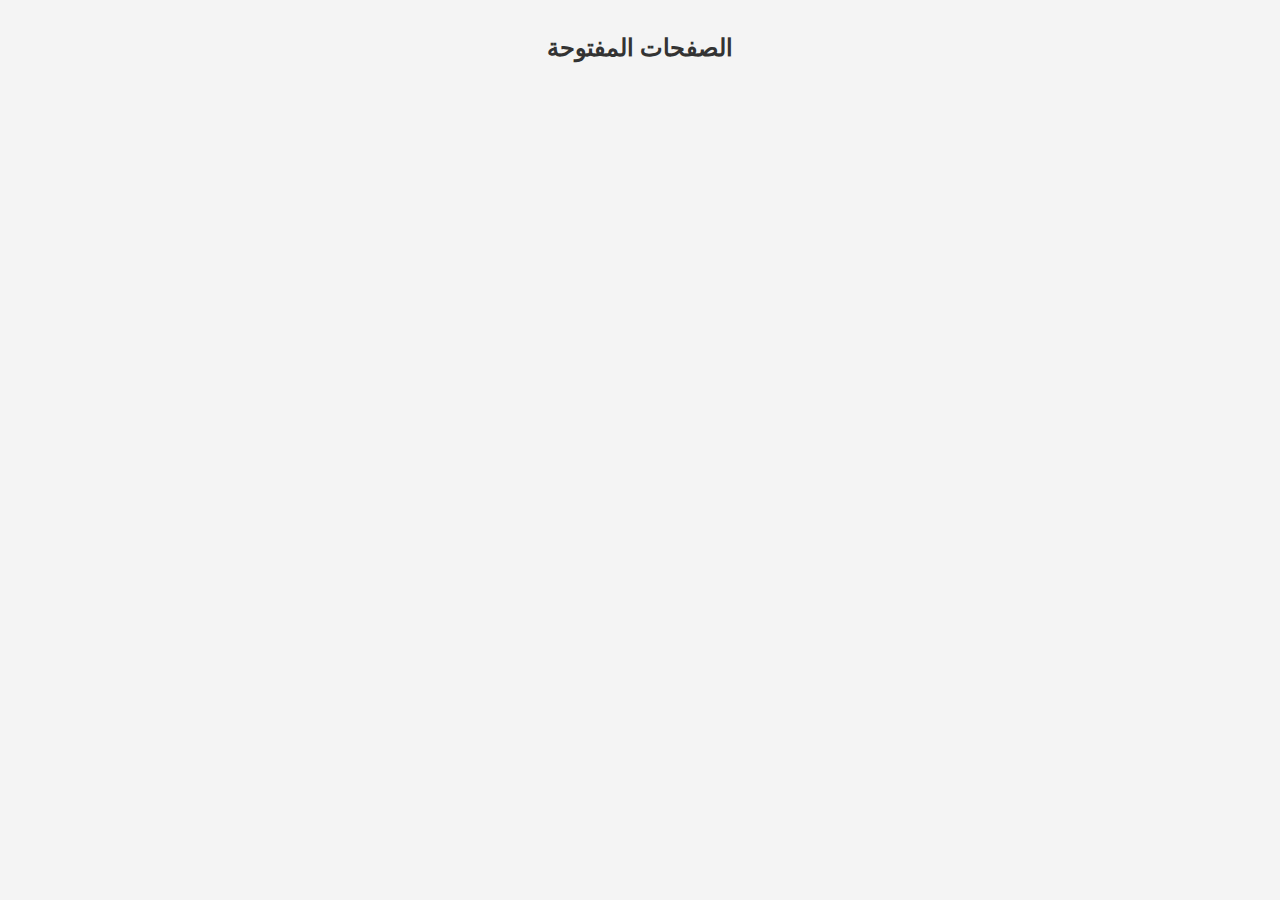
<file: index.html>
<!DOCTYPE html>
<html lang="ar">
<head>
    <meta charset="UTF-8">
    <meta name="viewport" content="width=device-width, initial-scale=1.0">
    <title>عرض الصفحات المفتوحة</title>
    <style>
        body {
            font-family: Arial, sans-serif;
            padding: 10px;
            direction: rtl;
            background-color: #f4f4f4;
        }
        h1 {
            font-size: 1.5em;
            text-align: center;
            color: #333;
        }
        #tabs-list {
            list-style-type: none;
            padding: 0;
        }
        #tabs-list li {
            padding: 5px;
            border-bottom: 1px solid #ddd;
            margin-bottom: 5px;
        }
        #tabs-list li a {
            text-decoration: none;
            color: #007bff;
        }
        #tabs-list li a:hover {
            text-decoration: underline;
        }
    </style>
</head>
<body>
    <h1>الصفحات المفتوحة</h1>
    <ul id="tabs-list"></ul>

    <script>
        // استعلام للحصول على جميع التبويبات المفتوحة
        chrome.tabs.query({}, function(tabs) {
            const tabsList = document.getElementById("tabs-list");
            // إذا كانت هناك تبويبات مفتوحة
            if (tabs.length === 0) {
                const noTabsItem = document.createElement("li");
                noTabsItem.textContent = "لا توجد تبويبات مفتوحة.";
                tabsList.appendChild(noTabsItem);
            } else {
                // عرض جميع التبويبات المفتوحة
                tabs.forEach(tab => {
                    const listItem = document.createElement("li");
                    listItem.innerHTML = `<a href="${tab.url}" target="_blank">${tab.title}</a>`;
                    tabsList.appendChild(listItem);
                });
            }
        });
    </script>
</body>
</html>
</file>
